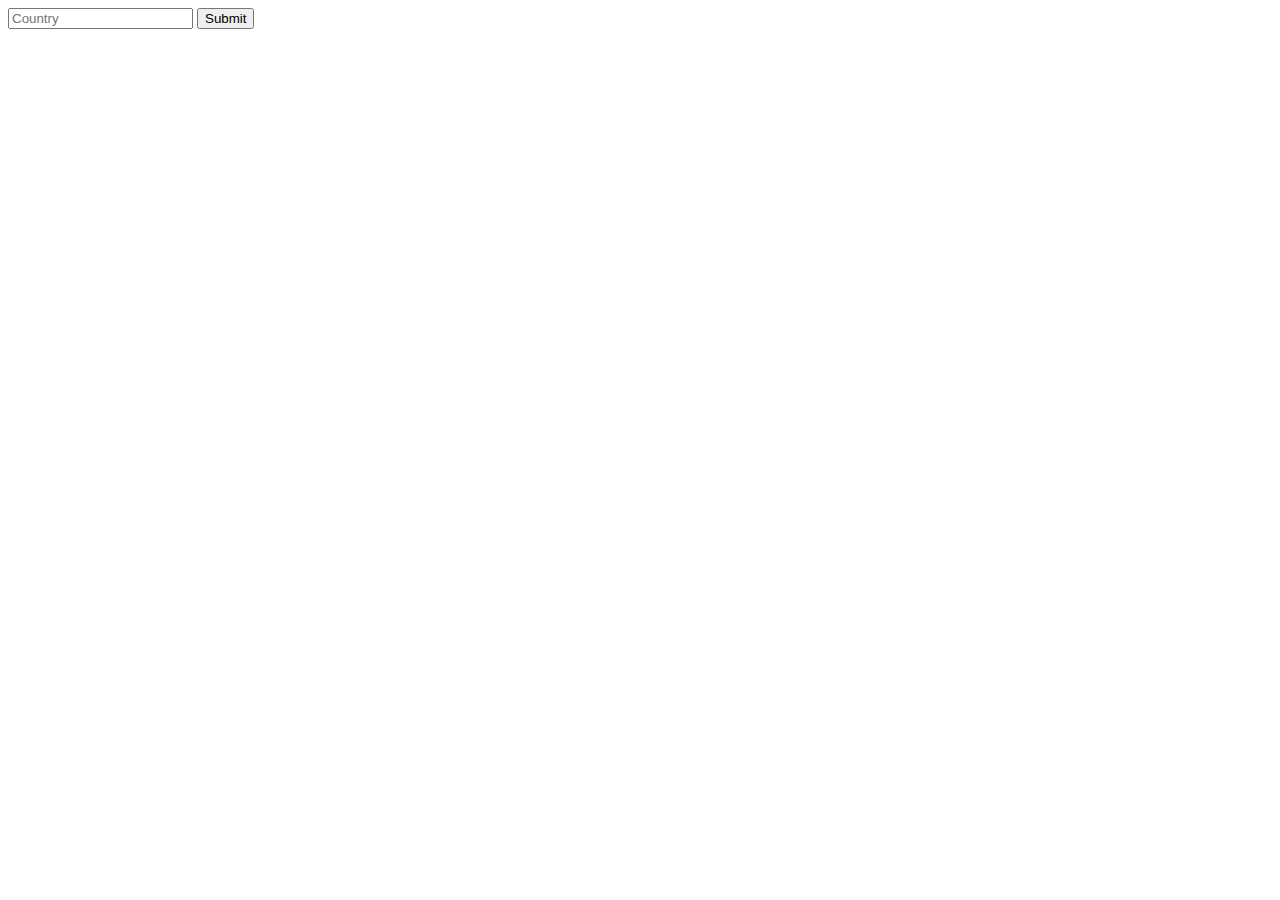
<file: Frontend/autocomplete/index.html>
<!DOCTYPE html>
<html lang="en" dir="ltr">
  <head>
    <meta charset="utf-8">
    <script src="script.js"></script>
    <link rel="stylesheet" href="style.css">
    <title>Autocomplete</title>
  </head>
  <body>
    <form autocomplete="off" action="index.html">
      <div class="autocomplete">
        <input id="myInput" type="text" name="myCountry" placeholder="Country">
        <input type="submit">
      </div>
    </form>
  </body>
</html>
</file>
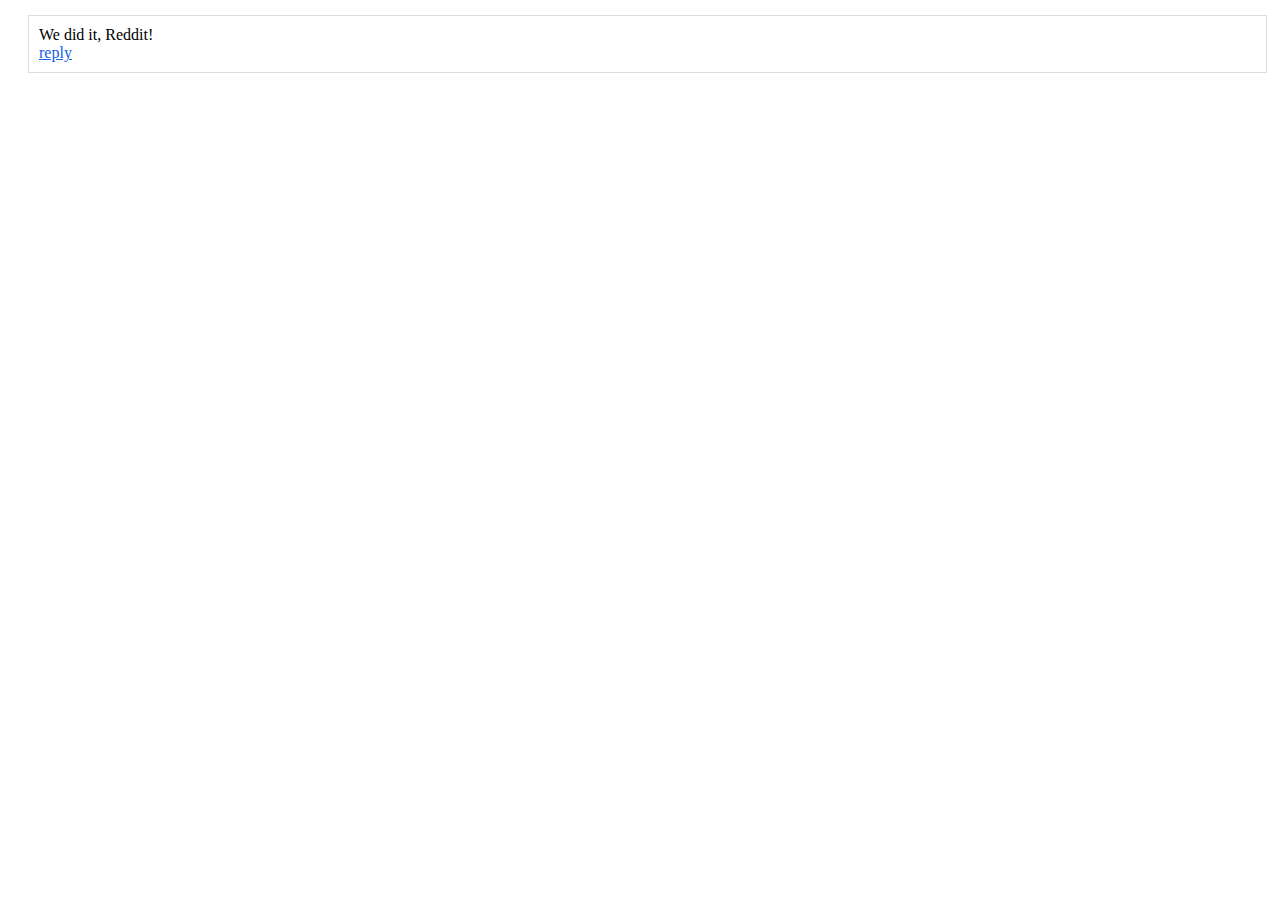
<file: CodingChallenges/leand-data-onsite-challenge/comments-code-review.html>
<!--
  Front-End Interview / Existing Reddit Exercise - PART 1

  Code Review
  TODO: conduct a brief code review of the existing code (before your edits)
        would you sign-off on the code or would you reject and request edits?
        if edits, what changes would you request? Write these comments within the code
-->
<html>
  <head>
    <style>
      .reply-link {
        color: #1360e9;
        cursor: pointer;
        text-decoration: underline;
      }

      .comment {
        border: 1px solid gainsboro;
        margin: 15px 5px 5px 20px;
        padding: 10px 5px 10px 10px;
      }

      .reply-box {
        margin: 10px 0px;
        padding: 5px;
        width: 100%;
        display: block;
      }

      button {
        margin-right: 10px;
      }
    </style>
    <script>
        class Post {
          constructor () {
            this.post = new Comment({guid: 0, content: 'We did it, Reddit!', post: this});
            this.comments = [this.post];
          }

          render () {
            document.getElementById('post').appendChild(this.post.render());
          }

          registerComment (content) {
            const newComment = new Comment({
              guid: this.comments.length,
              content: content + ' (' + this.comments.length + ')',
              post: this
            });
            this.comments.push(newComment);
            return newComment;
          }
        }

        class Comment {

          /**
           * Simply get props and create the Comment.
           */
          constructor (props) {
            this.guid = props.guid;
            this.children = [];
            this.content = props.content;
            this.post = props.post;
          }

          /**
           * Create the entire DOM element for the comment.
           */
          render () {
            // container
            const container = document.createElement('div');
            container.setAttribute('class', 'comment');
            container.setAttribute('id', 'comment-id-' + this.guid);
            container.setAttribute('data-comment-id', this.guid);

            // content
            const content = document.createElement('div');
            content.setAttribute('class', 'content');
            content.innerText = this.content;
            container.appendChild(content);

            // controls
            const controls = document.createElement('div');
            const replyLink = document.createElement('a');
            replyLink.setAttribute('class', 'reply-link');
            replyLink.addEventListener('click', (event) => {
              const comment = event.target.closest('.comment');
              comment.querySelector('.reply-container').style.display = 'block';
              comment.querySelector('.reply-container > textarea').focus();
            });
            replyLink.innerText = 'reply';
            controls.appendChild(replyLink);
            container.appendChild(controls);

            // comment box
            const replyContainer = document.createElement('div');
            replyContainer.setAttribute('class', 'reply-container');
            replyContainer.style.display = 'none';
            const box = document.createElement('textarea');
            box.setAttribute('class', 'reply-box');
            const submit = document.createElement('button');
            submit.innerText = 'Submit';
            submit.addEventListener('click', (event) => {
              const textArea = event.target.closest('.comment').querySelector('.reply-container > textarea');
              if (textArea.value) {
                // make and render new comment
                this.children.push(this.post.registerComment(
                  textArea.value, //content
                ));
                this.rerenderChildren();

                // hide replyContainer
                replyContainer.style.display = 'none';
                textArea.value = '';
              }

            });
            const cancel = document.createElement('button');
            cancel.innerText = 'Cancel';
            cancel.addEventListener('click', (event) => {
              const comment = event.target.closest('.comment');
              comment.querySelector('.reply-container > textarea').value = ''
              replyContainer.style.display = 'none';
            });
            replyContainer.appendChild(box);
            replyContainer.appendChild(submit);
            replyContainer.appendChild(cancel);
            container.appendChild(replyContainer);

            // comments
            const thread = document.createElement('div');
            thread.setAttribute('class', 'thread');
            this.renderChildren().forEach((child) => {
              thread.appendChild(child);
            });
            container.appendChild(thread);

            // return the DOM element
            return container;
          }

          /**
           * Get list of DOM elements for children
           */
          renderChildren () {
            const childrenDOMs = [];
            this.children.forEach((child) => {
              childrenDOMs.push(child.render());
            });
            return childrenDOMs;
          }

          rerenderChildren () {
            const thread =
              document.querySelector('#comment-id-' + this.guid + ' > .thread');

            thread.innerHTML = '';
            this.renderChildren().forEach((child) => {
              thread.appendChild(child);
            });
          }
        }
      </script>
  </head>
  <body>
    <div id="post"></div>
    <script>
      new Post().render();
    </script>
  </body>
</html>
</file>
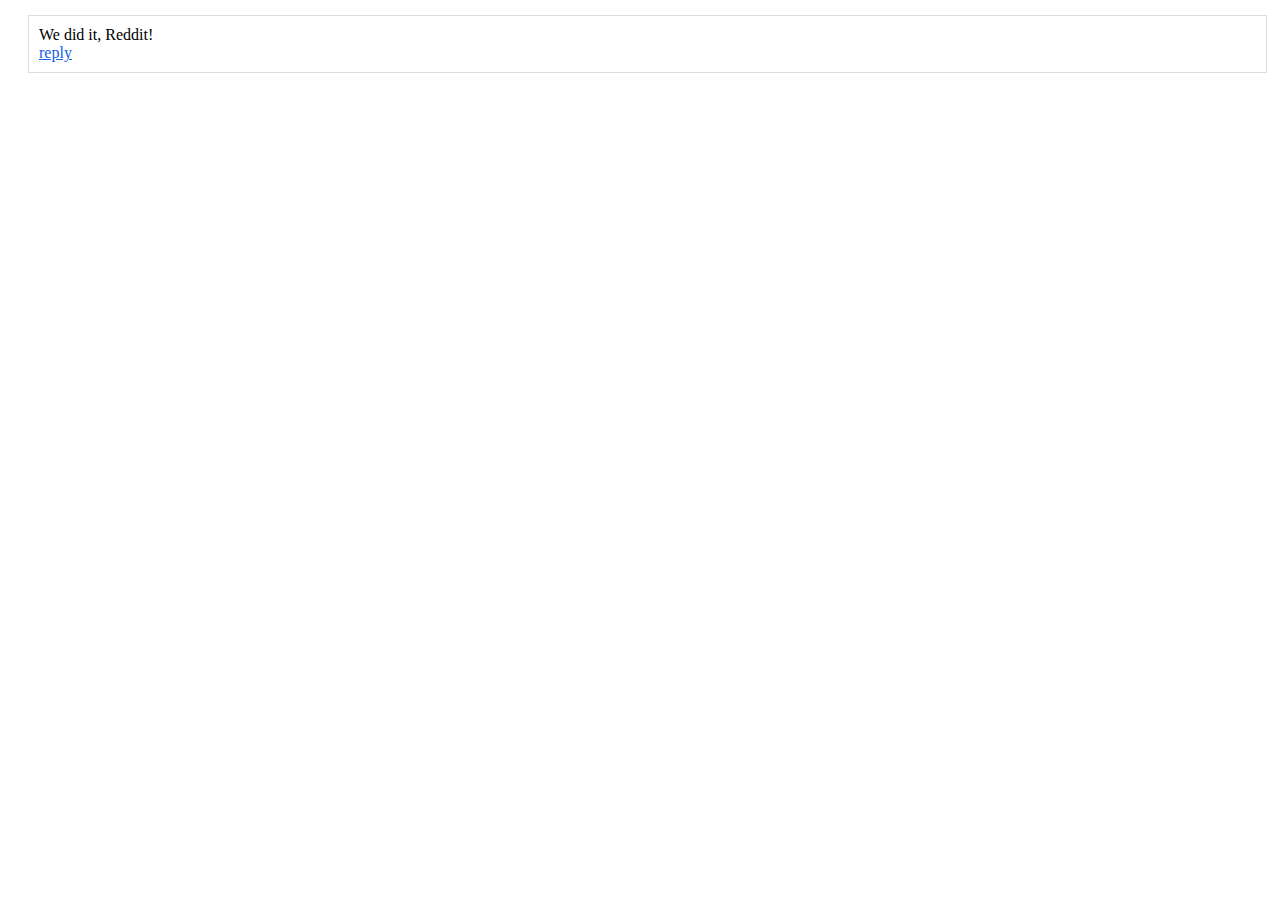
<file: CodingChallenges/leand-data-onsite-challenge/comments.html>
<!--
  Front-End Interview / Existing Reddit Exercise - PART 2

  Feature Implementation
  TODO: alternate comment level colors: #ffffff/#f0f0f0 without storing state
  TODO: implement up/down vote functionality
  TODO: grab information from https://jsonplaceholder.typicode.com/comments
        and read "body" as "content", "postId" as "parentId", and "id" as "guid"
        populate the page onLoad with this.

  Refactoring & Documentation
  TODO: refactor so that no function contains more than 15 lines
  TODO: refactor so that the Post class is a subclass of Comment and create
        a new class App that handles attaching the Post to the document DOM
  TODO: document each class and function
-->
<html>
  <head>
    <style>
      .reply-link {
        color: #1360e9;
        cursor: pointer;
        text-decoration: underline;
      }

      .comment {
        border: 1px solid gainsboro;
        margin: 15px 5px 5px 20px;
        padding: 10px 5px 10px 10px;
      }

      .reply-box {
        margin: 10px 0px;
        padding: 5px;
        width: 100%;
        display: block;
      }

      button {
        margin-right: 10px;
      }
    </style>
    <script>
        class Post {
          constructor () {
            this.post = new Comment({guid: 0, content: 'We did it, Reddit!', post: this});
            this.comments = [this.post];
          }

          render () {
            document.getElementById('post').appendChild(this.post.render());
          }

          registerComment (content) {
            const newComment = new Comment({
              guid: this.comments.length,
              content: content + ' (' + this.comments.length + ')',
              post: this
            });
            this.comments.push(newComment);
            return newComment;
          }
        }

        class Comment {

          /**
           * Simply get props and create the Comment.
           */
          constructor (props) {
            this.guid = props.guid;
            this.children = [];
            this.content = props.content;
            this.post = props.post;
          }

          /**
           * Create the entire DOM element for the comment.
           */
          render () {
            // container
            const container = document.createElement('div');
            container.setAttribute('class', 'comment');
            container.setAttribute('id', 'comment-id-' + this.guid);
            container.setAttribute('data-comment-id', this.guid);

            // content
            const content = document.createElement('div');
            content.setAttribute('class', 'content');
            content.innerText = this.content;
            container.appendChild(content);

            // controls
            const controls = document.createElement('div');
            const replyLink = document.createElement('a');
            replyLink.setAttribute('class', 'reply-link');
            replyLink.addEventListener('click', (event) => {
              const comment = event.target.closest('.comment');
              comment.querySelector('.reply-container').style.display = 'block';
              comment.querySelector('.reply-container > textarea').focus();
            });
            replyLink.innerText = 'reply';
            controls.appendChild(replyLink);
            container.appendChild(controls);

            // comment box
            const replyContainer = document.createElement('div');
            replyContainer.setAttribute('class', 'reply-container');
            replyContainer.style.display = 'none';
            const box = document.createElement('textarea');
            box.setAttribute('class', 'reply-box');
            const submit = document.createElement('button');
            submit.innerText = 'Submit';
            submit.addEventListener('click', (event) => {
              const textArea = event.target.closest('.comment').querySelector('.reply-container > textarea');
              if (textArea.value) {
                // make and render new comment
                this.children.push(this.post.registerComment(
                  textArea.value, //content
                ));
                this.rerenderChildren();

                // hide replyContainer
                replyContainer.style.display = 'none';
                textArea.value = '';
              }

            });
            const cancel = document.createElement('button');
            cancel.innerText = 'Cancel';
            cancel.addEventListener('click', (event) => {
              const comment = event.target.closest('.comment');
              comment.querySelector('.reply-container > textarea').value = ''
              replyContainer.style.display = 'none';
            });
            replyContainer.appendChild(box);
            replyContainer.appendChild(submit);
            replyContainer.appendChild(cancel);
            container.appendChild(replyContainer);

            // comments
            const thread = document.createElement('div');
            thread.setAttribute('class', 'thread');
            this.renderChildren().forEach((child) => {
              thread.appendChild(child);
            });
            container.appendChild(thread);

            // return the DOM element
            return container;
          }

          /**
           * Get list of DOM elements for children
           */
          renderChildren () {
            const childrenDOMs = [];
            this.children.forEach((child) => {
              childrenDOMs.push(child.render());
            });
            return childrenDOMs;
          }

          rerenderChildren () {
            const thread =
              document.querySelector('#comment-id-' + this.guid + ' > .thread');

            thread.innerHTML = '';
            this.renderChildren().forEach((child) => {
              thread.appendChild(child);
            });
          }
        }
      </script>
  </head>
  <body>
    <div id="post"></div>
    <script>
      new Post().render();
    </script>
  </body>
</html>
</file>
<file: Frontend/autocomplete/style.css>
.autocomplete {
  position: relative;
  display: inline-block;
}

#autocomplete-list {
  position: absolute;
  top: 100%;
  left: 0;
  right: 0;
}

.country-result {
  border: 1px solid #999;
  padding: 5px 10px;
  cursor: pointer;
}

.country-result:hover {
  background: #f1f1f1;
}
</file>
